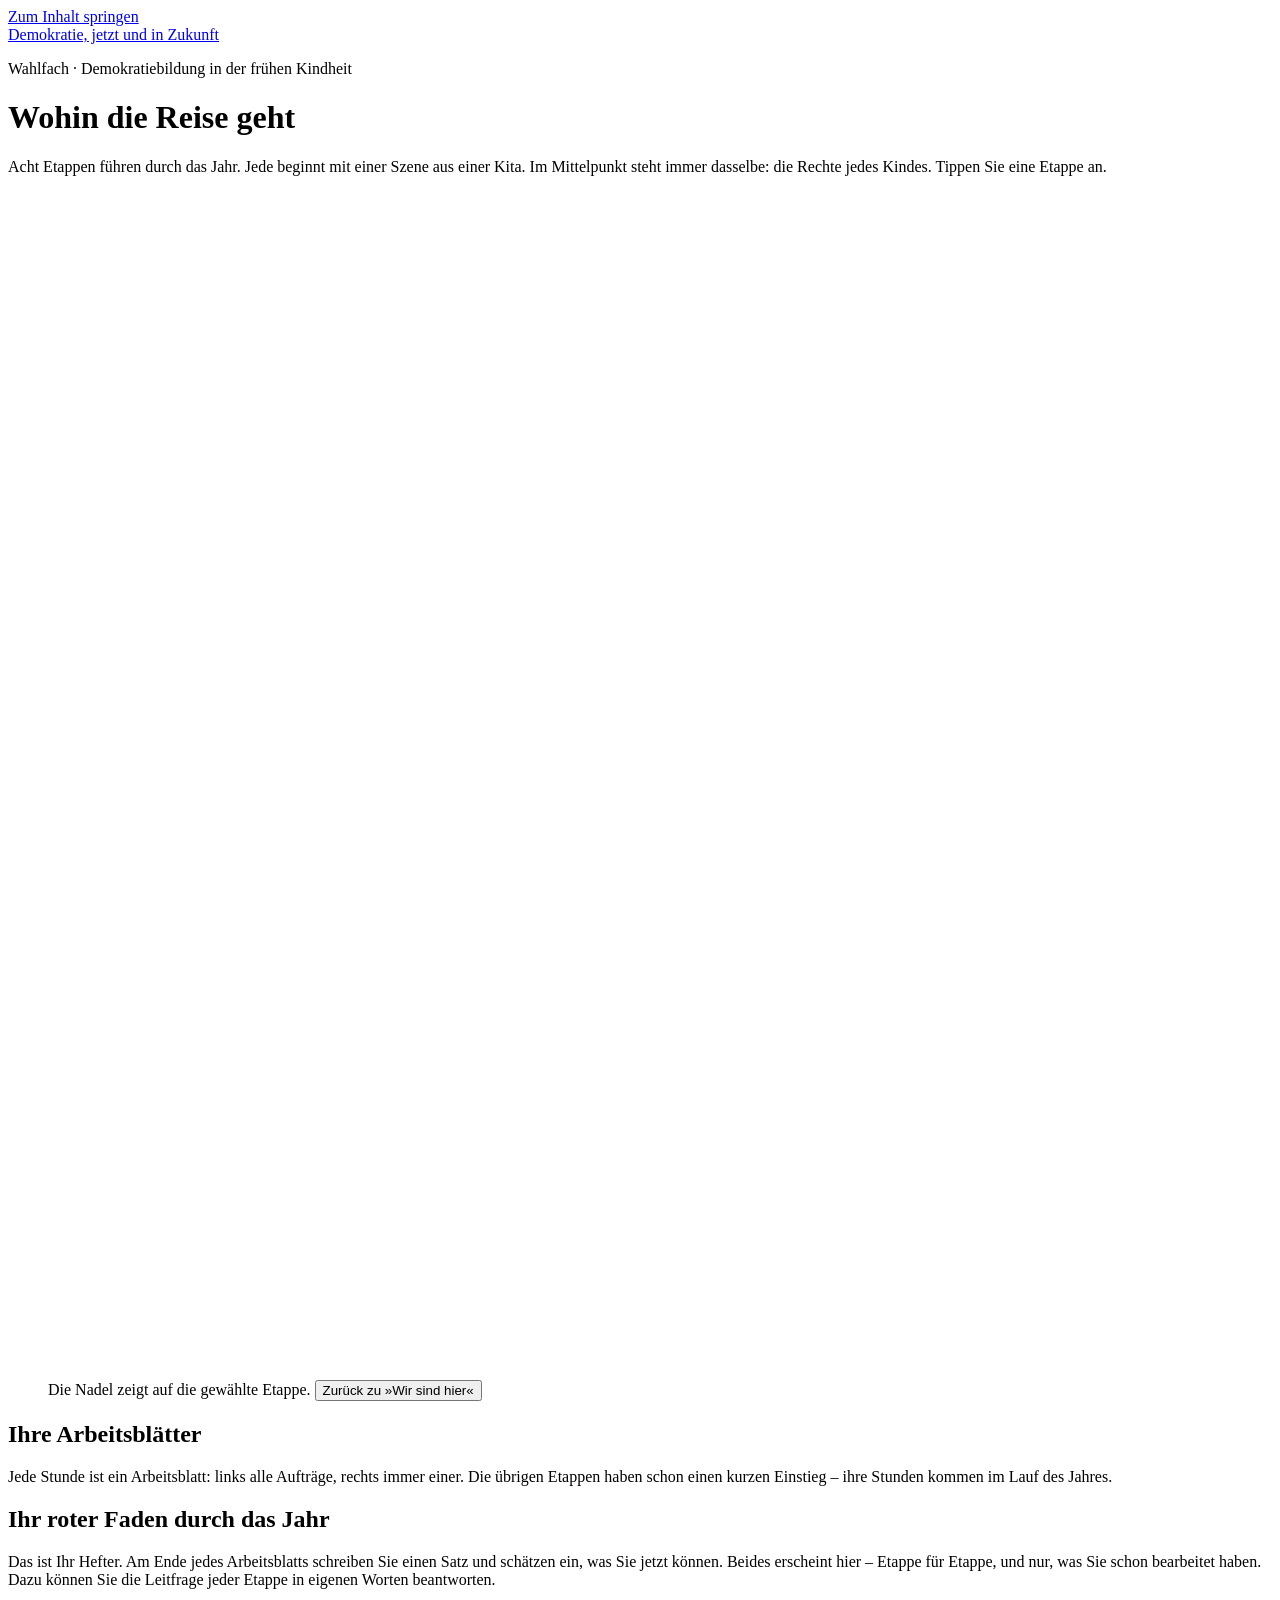
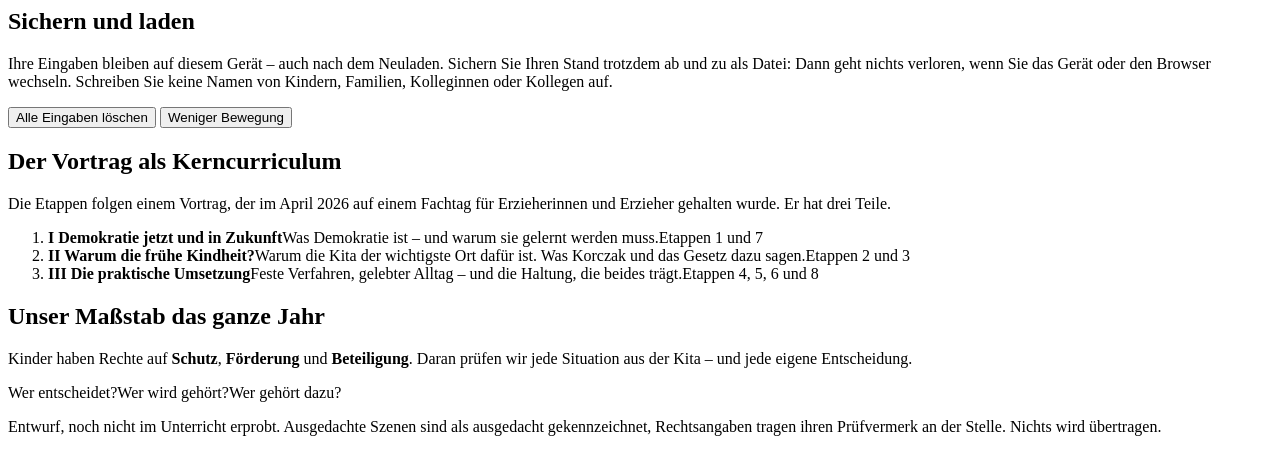
<file: src/seite.html>
<!doctype html>
<html lang="de">
<head>
<meta charset="utf-8">
<meta name="viewport" content="width=device-width, initial-scale=1">
<title>Demokratie, jetzt und in Zukunft – Leitfaden durch das Jahr</title>
<script>try{var s=JSON.parse(localStorage.getItem("wpb-demokratie-leitfaden:v4"));if(s&&s.ruhig)document.documentElement.setAttribute("data-bewegung","weniger");}catch(e){}</script>
<style>/*FONTS*/</style>
<style>/*SEITE*/</style>
</head>
<body>
<a class="sprung" href="#inhalt">Zum Inhalt springen</a>

<header class="kopf">
  <a class="marke" href="#start"><span class="marke__rose" aria-hidden="true"></span><span>Demokratie, jetzt und in Zukunft</span></a>
  <div class="kopf__ort" id="kopf-ort"></div>
</header>

<div id="inhalt">

<!-- ================= KOMPASS ================= -->
<main class="view" id="v-start" aria-labelledby="start-titel">
  <div class="held">
    <p class="kicker">Wahlfach · Demokratiebildung in der frühen Kindheit</p>
    <h1 id="start-titel">Wohin die Reise geht</h1>
    <p class="intro">Acht Etappen führen durch das Jahr. Jede beginnt mit einer Szene aus einer Kita. Im Mittelpunkt steht immer dasselbe: die Rechte jedes Kindes. Tippen Sie eine Etappe an.</p>
  </div>

  <div class="kompass">
    <figure class="kompass__bild">
      <svg id="rad" viewBox="0 0 560 560" role="group" aria-label="Jahreskompass mit acht Etappen. In der Mitte stehen die Kinderrechte."></svg>
      <figcaption>Die Nadel zeigt auf die gewählte Etappe. <button type="button" class="link" id="rad-heute">Zurück zu »Wir sind hier«</button></figcaption>
    </figure>
    <article class="etappe" id="etappe" aria-live="polite"></article>
  </div>

  <section class="abschnitt-start" aria-labelledby="blaetter-titel">
    <h2 id="blaetter-titel">Ihre Arbeitsblätter</h2>
    <p class="lauf">Jede Stunde ist ein Arbeitsblatt: links alle Aufträge, rechts immer einer. Die übrigen Etappen haben schon einen kurzen Einstieg – ihre Stunden kommen im Lauf des Jahres.</p>
    <div class="blattkarten" id="blaetter"></div>
  </section>

  <section class="abschnitt-start faden" id="faden" aria-labelledby="faden-titel">
    <h2 id="faden-titel">Ihr roter Faden durch das Jahr</h2>
    <p class="lauf">Das ist Ihr Hefter. Am Ende jedes Arbeitsblatts schreiben Sie einen Satz und schätzen ein, was Sie jetzt können. Beides erscheint hier – Etappe für Etappe, und nur, was Sie schon bearbeitet haben. Dazu können Sie die Leitfrage jeder Etappe in eigenen Worten beantworten.</p>
    <ol class="faden__liste" id="faden-liste"></ol>
  </section>

  <section class="abschnitt-start sichern" id="sichern" aria-labelledby="sichern-titel">
    <h2 id="sichern-titel">Sichern und laden</h2>
    <p class="lauf">Ihre Eingaben bleiben auf diesem Gerät – auch nach dem Neuladen. Sichern Sie Ihren Stand trotzdem ab und zu als Datei: Dann geht nichts verloren, wenn Sie das Gerät oder den Browser wechseln. Schreiben Sie keine Namen von Kindern, Familien, Kolleginnen oder Kollegen auf.</p>
    <div class="reihe" id="sichern-knoepfe"></div>
    <p class="meta" id="sichern-status" aria-live="polite"></p>
    <div class="frage-box" id="laden-frage" hidden>
      <p><b>Ihren Stand durch die Datei ersetzen?</b> Was jetzt auf diesem Gerät steht, wird überschrieben.</p>
      <div class="reihe"><button type="button" class="btn btn--primaer" id="laden-ja">Ja, laden</button><button type="button" class="btn" id="laden-nein">Nein</button></div>
    </div>
    <div class="reihe">
      <button type="button" class="btn btn--klein" id="alles-loeschen">Alle Eingaben löschen</button>
      <button type="button" class="btn btn--schalter" id="ruhig-start" aria-pressed="false">Weniger Bewegung</button>
    </div>
    <div class="frage-box" id="loesch-frage" hidden>
      <p><b>Wirklich alles löschen?</b> Ihre Antworten, Texte und die Lernspur aller Etappen werden auf diesem Gerät entfernt.</p>
      <div class="reihe"><button type="button" class="btn btn--primaer" id="loesch-ja">Ja, alles löschen</button><button type="button" class="btn" id="loesch-nein">Nein, behalten</button></div>
    </div>
  </section>

  <section class="abschnitt-start vortrag" aria-labelledby="vortrag-titel">
    <h2 id="vortrag-titel">Der Vortrag als Kerncurriculum</h2>
    <p class="lauf">Die Etappen folgen einem Vortrag, der im April 2026 auf einem Fachtag für Erzieherinnen und Erzieher gehalten wurde. Er hat drei Teile.</p>
    <ol class="vortrag__teile">
      <li><b><span>I</span> Demokratie jetzt und in Zukunft</b><span>Was Demokratie ist – und warum sie gelernt werden muss.</span><span class="meta">Etappen 1 und 7</span></li>
      <li><b><span>II</span> Warum die frühe Kindheit?</b><span>Warum die Kita der wichtigste Ort dafür ist. Was Korczak und das Gesetz dazu sagen.</span><span class="meta">Etappen 2 und 3</span></li>
      <li><b><span>III</span> Die praktische Umsetzung</b><span>Feste Verfahren, gelebter Alltag – und die Haltung, die beides trägt.</span><span class="meta">Etappen 4, 5, 6 und 8</span></li>
    </ol>
  </section>

  <section class="fundament" aria-labelledby="fundament-titel">
    <h2 id="fundament-titel">Unser Maßstab das ganze Jahr</h2>
    <p>Kinder haben Rechte auf <strong>Schutz</strong>, <strong>Förderung</strong> und <strong>Beteiligung</strong>. Daran prüfen wir jede Situation aus der Kita – und jede eigene Entscheidung.</p>
    <p class="dreifrage"><span>Wer entscheidet?</span><span>Wer wird gehört?</span><span>Wer gehört dazu?</span></p>
  </section>

  <footer class="fuss">
    <p>Entwurf, noch nicht im Unterricht erprobt. Ausgedachte Szenen sind als ausgedacht gekennzeichnet, Rechtsangaben tragen ihren Prüfvermerk an der Stelle. Nichts wird übertragen.</p>
  </footer>
</main>

<!-- ================= BLATT ================= -->
<div class="view-blatt" id="v-blatt" hidden>
  <div class="rahmen" id="rahmen">
    <nav class="reg" id="reg" aria-label="Aufträge dieses Blatts"></nav>
    <main class="blatt" id="blatt" tabindex="-1"></main>
  </div>
</div>

</div>

<noscript><p class="noscript">Diese Seite braucht JavaScript. Ohne JavaScript bleiben Kompass und Arbeitsblätter leer.</p></noscript>

<script>/*DATEN*/</script>
<script>/*KERN*/</script>
<script>/*BLAETTER*/</script>
<script>/*HUB*/</script>
<script>/*START*/</script>
</body>
</html>
</file>
